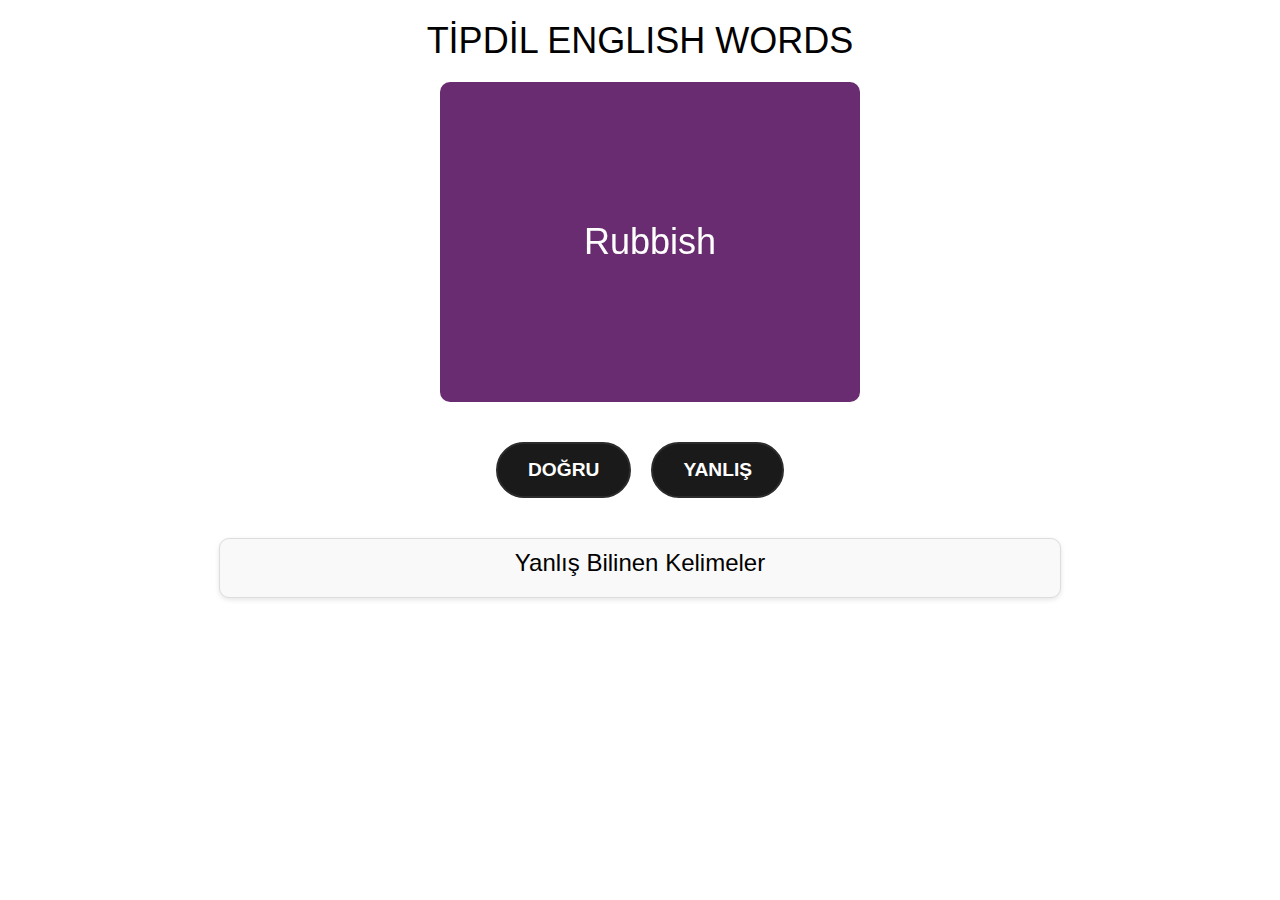
<file: index.html>
<!DOCTYPE html>
<html lang="tr">
<head>
    <meta charset="UTF-8">
    <meta name="viewport" content="width=device-width, initial-scale=1.0">
    <title>İngilizce Kelime Öğren</title>
    <link rel="stylesheet" href="styles.css">
</head>
<body>
    <div id="container">
        <header>TİPDİL ENGLISH WORDS</header>
        <div class="card" onclick="flipCard()">
            <div class="card-inner" id="cardInner">
                <div class="card-front" id="front">ENGLISH - TURKISH</div>
                <div class="card-back" id="back">BURAYA DA METİN GELECEK</div>
            </div>
        </div>
        <div id="buttons">
            <button class="boton-elegante" onclick="checkAnswer(true)">DOĞRU</button>
            <button class="boton-elegante" onclick="checkAnswer(false)">YANLIŞ</button>
        </div>
        <div class="wrong-words-container">
            <div class="wrong-words-header">Yanlış Bilinen Kelimeler</div>
            <div id="wrongWordsList">
                <!-- Yanlış bilinen kelimeler burada eklenecek -->
            </div>
        </div>
    </div>
    <script src="script.js"></script>
</body>
</html>
</file>
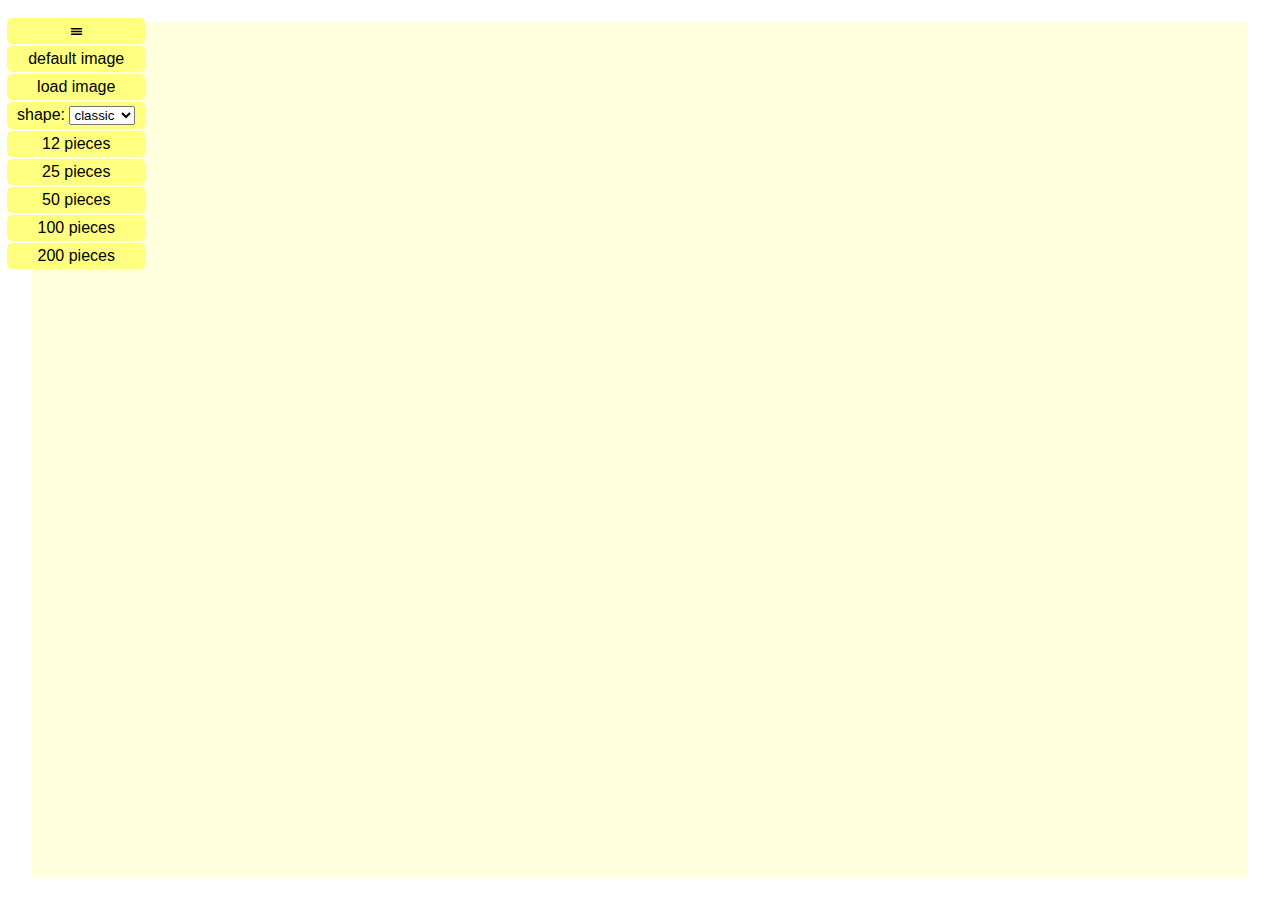
<file: puzzle.html>
<!DOCTYPE html>
<html lang="en">
<head>
  <meta charset="UTF-8">
  <meta name="viewport" content="width=device-width, initial-scale=1.0">
  <title>CSS Puzzle</title>
  <link rel="stylesheet" href="puzzle.css"> <!-- CSS dosyasını burada bağlıyoruz -->
</head>
<body>

    <div id=forPuzzle></div>
  <ul id="menu">
    <li>&#x2630;</li>
    <li>default image</li>
    <li>load image</li>
    <li>shape: <select id="shape">
        <option value="1" selected>classic</option>
        <option value="2">triangle</option>
        <option value="3">round</option>
        <option value="4">straight</option>
      </select></li>
    <li>12 pieces</li>
    <li>25 pieces</li>
    <li>50 pieces</li>
    <li>100 pieces</li>
    <li>200 pieces</li>
  </ul>

</body>
</html>
</file>
<file: styles.css>
body {
    font-family: Arial, sans-serif;
    display: flex;
    flex-direction: column;
    align-items: center;
    height: 100vh;
    margin: 0;
}

#container {
    text-align: center;
    width: 80%;
    margin: 0 auto;
    padding-top: 20px;
}

header {
    font-size: 36px;
    margin-bottom: 20px;
}

.card {
    width: 400px;
    height: 300px;
    perspective: 1000px;
    margin: 0 auto 60px;
    cursor: pointer;
}

.card-inner {
    width: 100%;
    height: 100%;
    position: relative;
    transform-style: preserve-3d;
    transition: transform 0.999s;
}

.is-flipped {
    transform: rotateY(180deg);
}

.card-front,
.card-back {
    position: absolute;
    width: 100%;
    height: 100%;
    backface-visibility: hidden;
    display: flex;
    align-items: center;
    justify-content: center;
    font-size: 36px;
    border-radius: 10px;
}

.card-front {
    background-color: #6A2C70;
    color: #fff;
    border: 10px solid #6A2C70;
    transform: rotateY(0deg);
}

.card-back {
    background-color: #F08A5D;
    color: #fff;
    border: 10px solid #F08A5D;
    transform: rotateY(180deg);
}

#buttons {
    display: flex;
    justify-content: center;
    gap: 20px;
    margin-bottom: 40px;
}

button {
    padding: 15px 30px;
    font-size: 20px;
    cursor: pointer;
}

.wrong-words-container {
    width: 80%;
    margin: 0 auto;
    padding: 10px;
    background-color: #f9f9f9;
    border: 1px solid #ddd;
    border-radius: 10px;
    box-shadow: 0 2px 5px rgba(0, 0, 0, 0.1);
    text-align: center;
}

.wrong-words-header {
    font-size: 24px;
    margin-bottom: 10px;
}

.wrong-word {
    display: inline-block;
    font-size: 20px;
    margin: 5px;
    padding: 10px;
    border-radius: 5px;
    background-color: #ffeb3b;
    color: #000;
}

.boton-elegante {
  padding: 15px 30px;
  border: 2px solid #2c2c2c;
  background-color: #1a1a1a;
  color: #ffffff;
  font-size: 1.2rem;
  cursor: pointer;
  border-radius: 30px;
  transition: all 0.4s ease;
  outline: none;
  position: relative;
  overflow: hidden;
  font-weight: bold;
}

.boton-elegante::after {
  content: "";
  position: absolute;
  top: 0;
  left: 0;
  width: 100%;
  height: 100%;
  background: radial-gradient(
    circle,
    rgba(255, 255, 255, 0.25) 0%,
    rgba(255, 255, 255, 0) 70%
  );
  transform: scale(0);
  transition: transform 0.5s ease;
}

.boton-elegante:hover::after {
  transform: scale(4);
}

.boton-elegante:hover {
  border-color: #666666;
  background: #292929;
}


@media (max-width: 768px) {
    .card {
        width: 300px;
        height: 225px;
    }

    .card-front,
    .card-back {
        font-size: 24px;
    }

    button {
        padding: 10px 20px;
        font-size: 16px;
    }

    header {
        font-size: 28px;
    }

    .wrong-words-container {
        width: 90%;
    }
}

@media (max-width: 480px) {
    .card {
        width: 200px;
        height: 150px;
    }

    .card-front,
    .card-back {
        font-size: 18px;
    }

    button {
        padding: 8px 15px;
        font-size: 14px;
    }

    header {
        font-size: 24px;
    }

    .wrong-words-container {
        width: 100%;
    }
}
</file>
<file: puzzle.css>
body {
    font-family: Arial, Helvetica, "Liberation Sans", FreeSans, sans-serif;
    background-color: #fff;
    margin: 0;
    padding: 0;
    border-width: 0;
    cursor: pointer;
  }

  #menu {
    position: relative;
    list-style-type: none;
    padding-left: 5px;
    z-index: 1000;
    /* 1 */
    display: inline-block;
    text-align: center;
  }

  #menu li {
    margin: 2px;
    padding: 4px 10px;
    border-radius: 5px;
    background-color: #ffff80;
  }

  #menu li:hover {
    background-color: #ffDD60;
  }

  #forPuzzle {
    position: absolute;
    width: 95vw;
    height: 95vh;
    top: 50%;
    left: 50%;
    transform: translate(-50%, -50%);
    background-color: #ffffdd;
    overflow: hidden;
  }

  .polypiece {
    display: block;
    overflow: hidden;
    position: absolute;
  }

  .moving {
    transition-property: top, left;
    transition-duration: 1s;
    transition-timing-function: linear;
  }

  .gameCanvas {
    display: none;
    overflow: hidden;
    position: absolute;
  }
</file>
